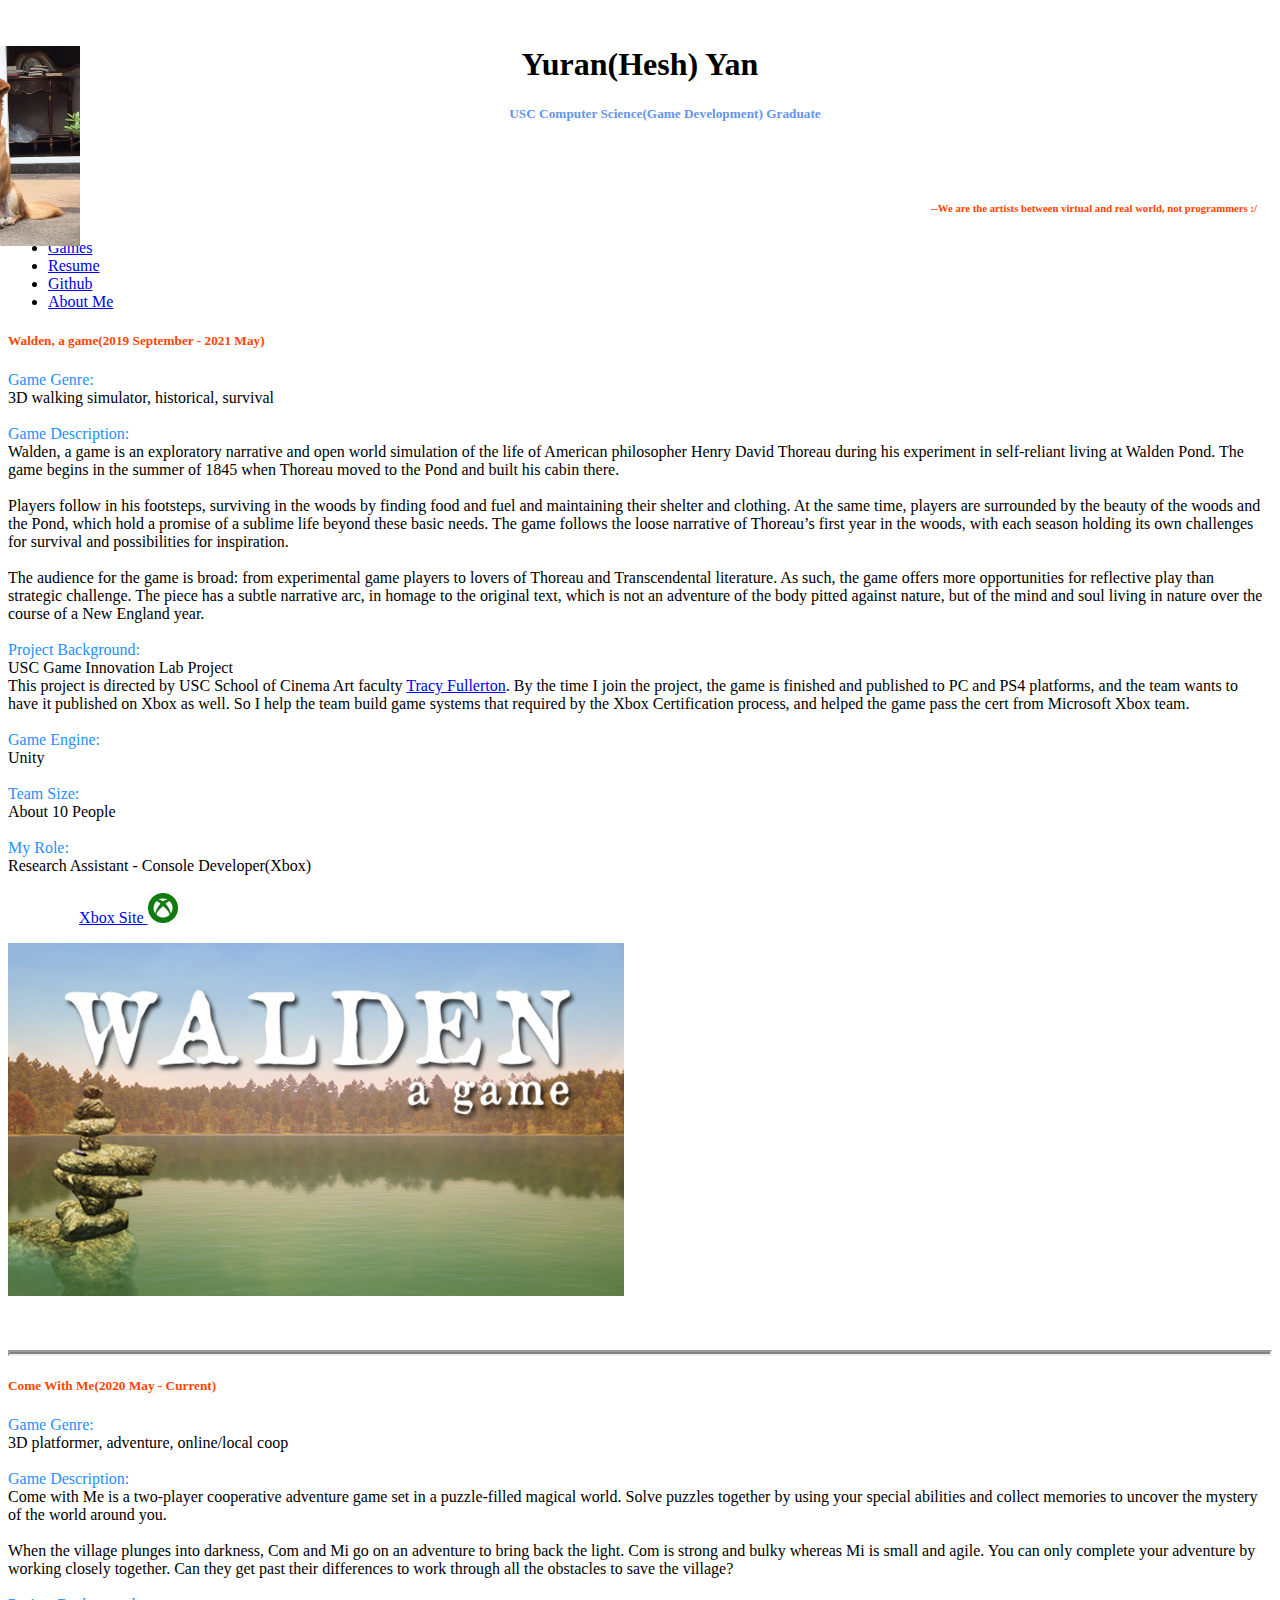
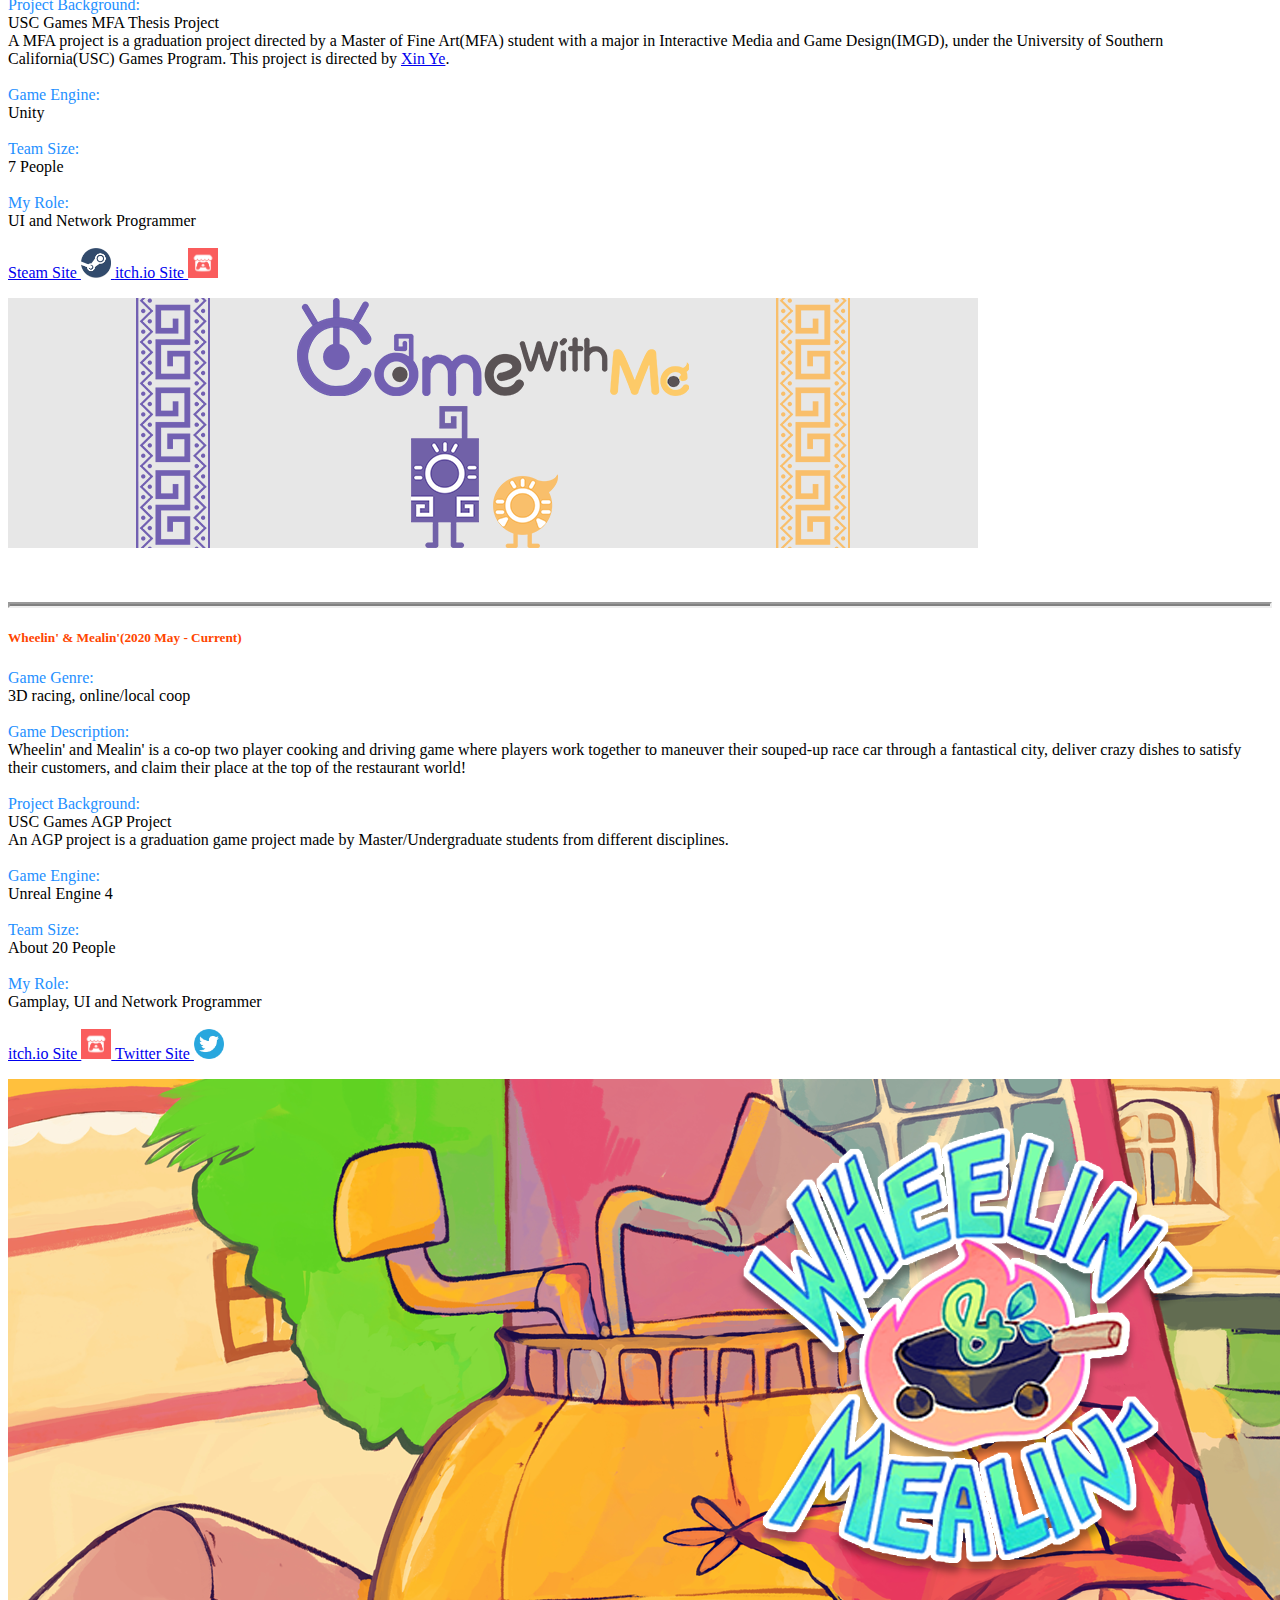
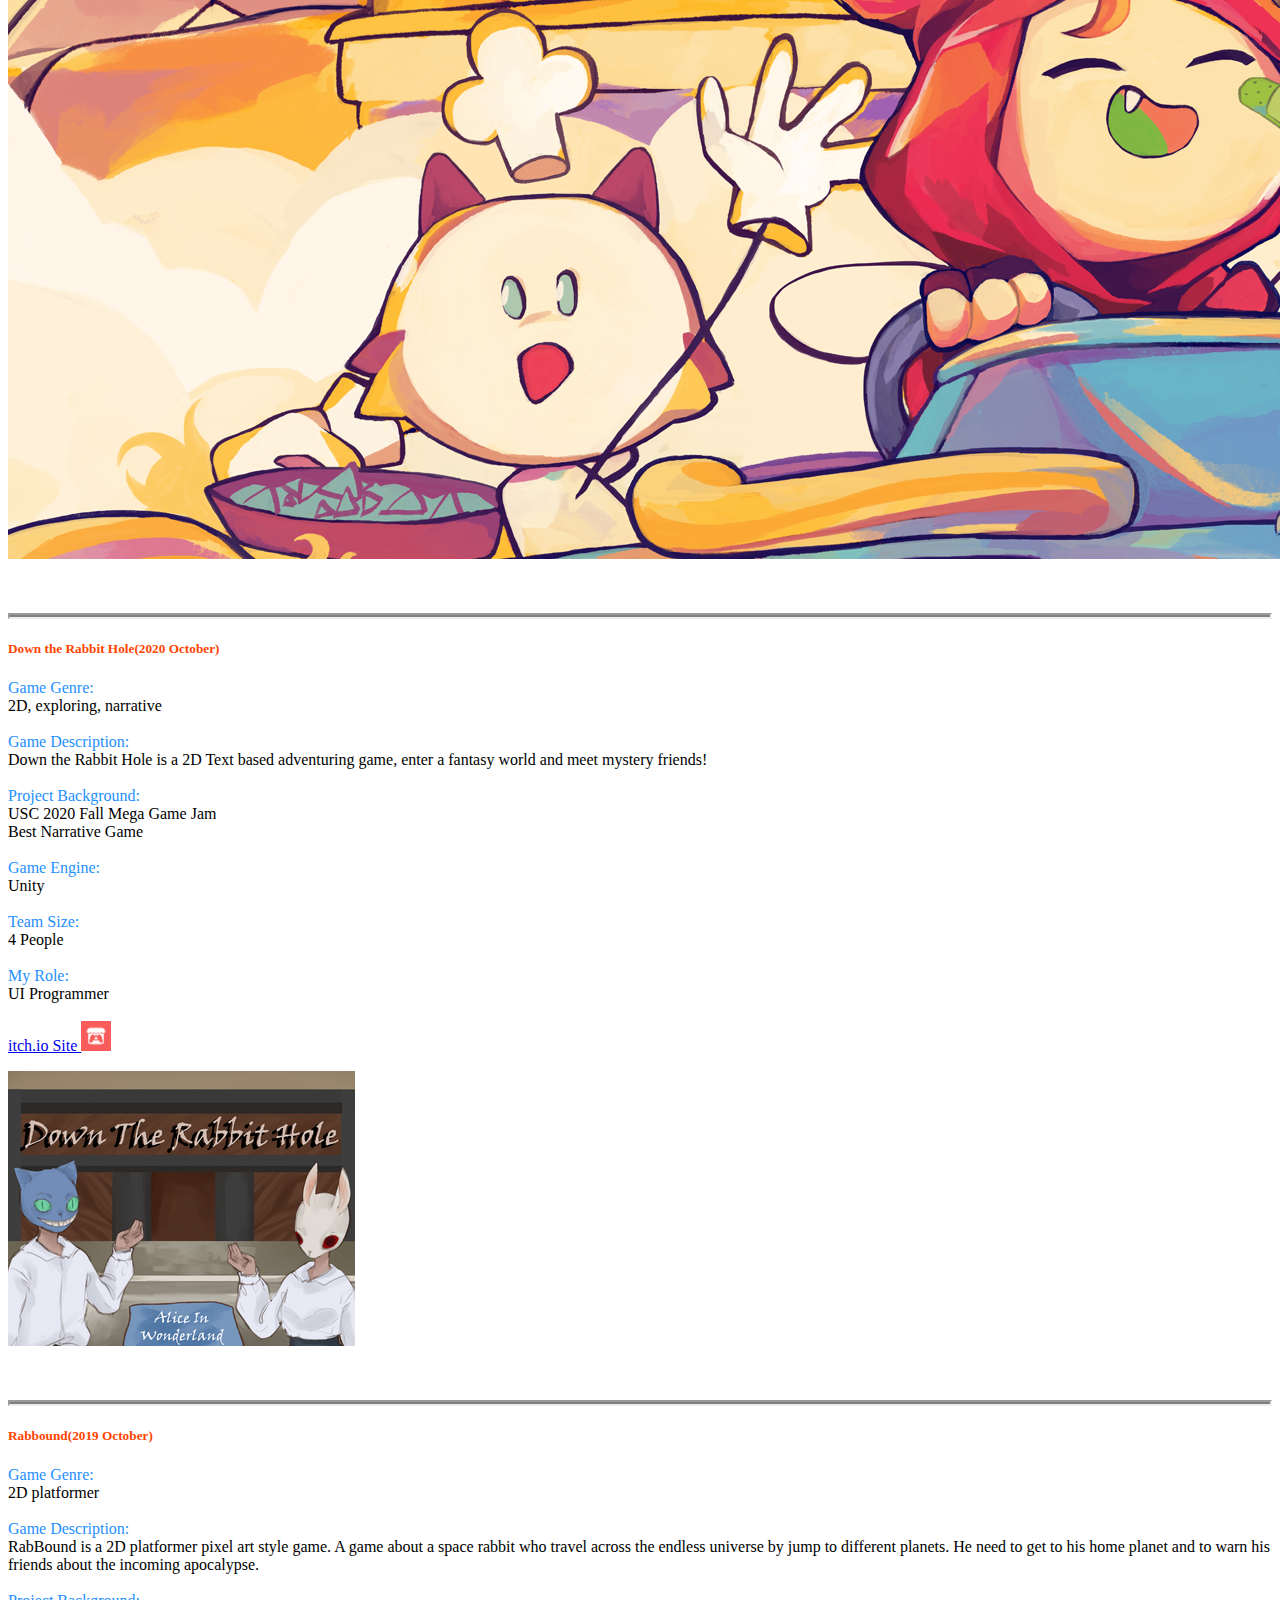
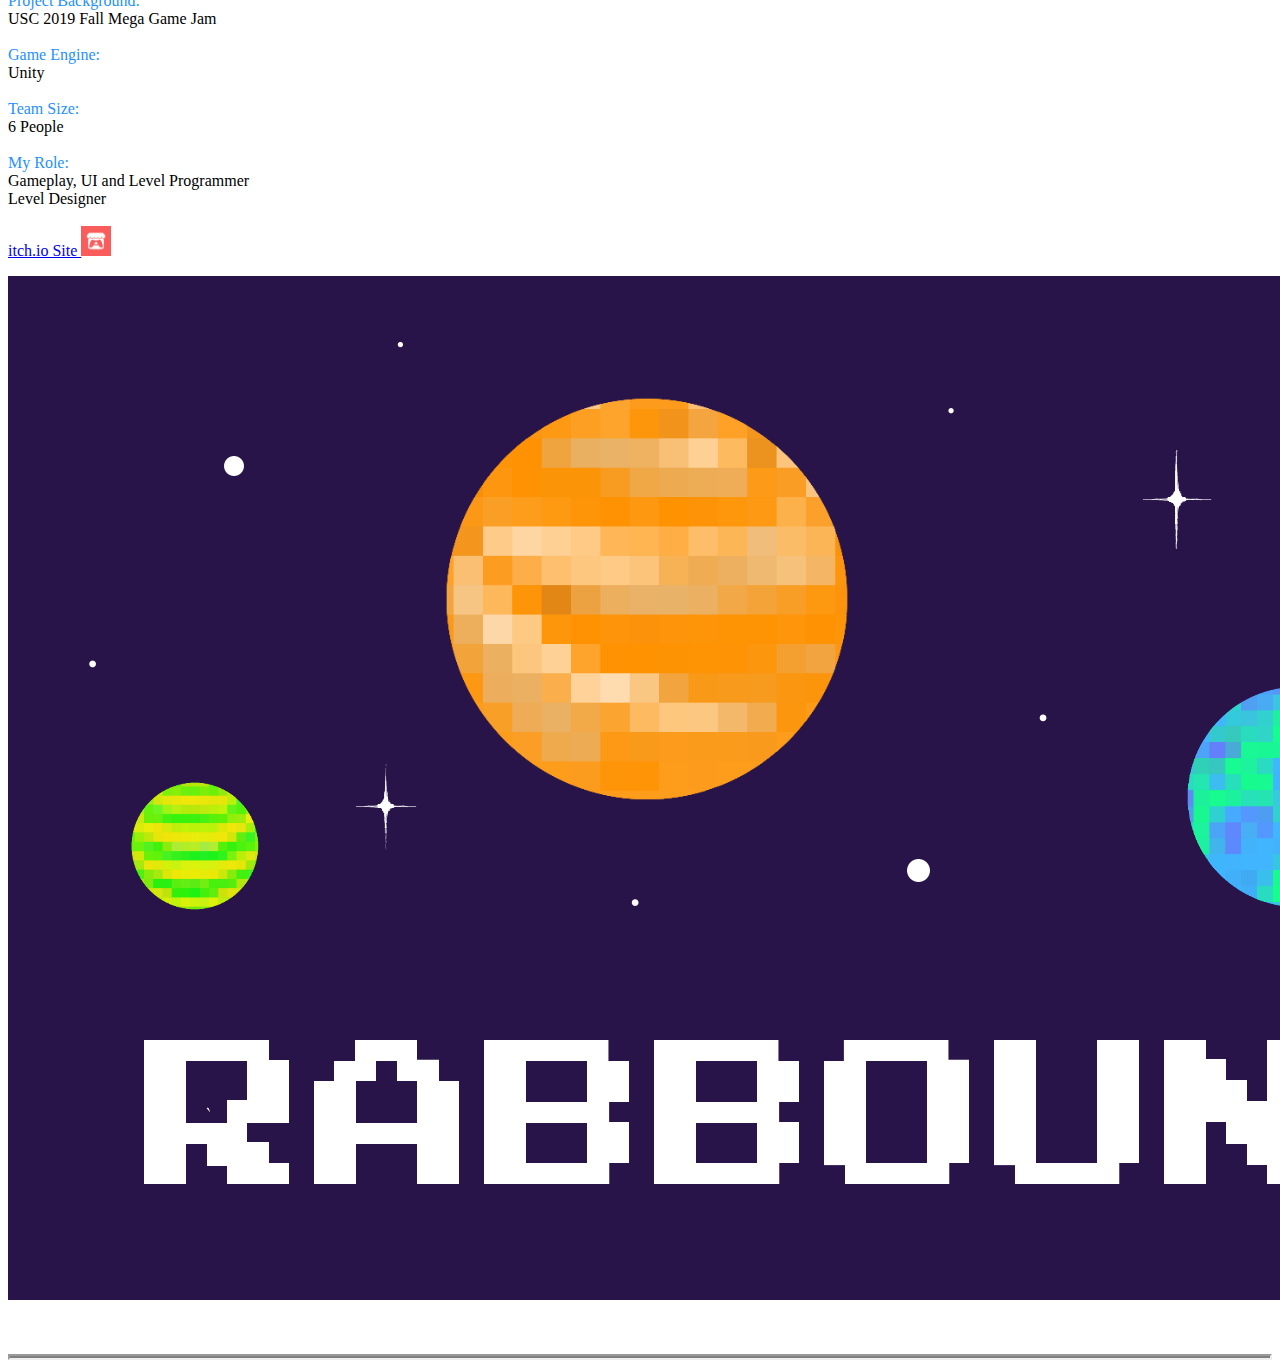
<file: index.html>
﻿<!DOCTYPE html>

<html lang="en" xmlns="http://www.w3.org/1999/xhtml">
<head>
    <meta charset="utf-8" />
    <title>Yuran(Hesh) Yan's Personal Website</title>
    <link rel="stylesheet" href="main.css">
    <link href="https://cdn.jsdelivr.net/npm/bootstrap@5.0.1/dist/css/bootstrap.min.css" rel="stylesheet" integrity="sha384-+0n0xVW2eSR5OomGNYDnhzAbDsOXxcvSN1TPprVMTNDbiYZCxYbOOl7+AMvyTG2x" crossorigin="anonymous">
</head>

<body>

    <div class="container">

        <!--Title Section-->

        <div class="p-3 mb-2">

            <h1 style="text-align: center; padding-top: 25px;">
                <img src="Images/Soy Bean.jpg" alt="Soy Bean" style="width:200px;height:200px;position:absolute;right:1200px">
                Yuran(Hesh) Yan
            </h1>

            <h5 style="color: cornflowerblue;text-align: center; padding-left: 50px">USC Computer Science(Game Development) Graduate</h5>

            <h6 style="color: orangered;text-align: end;margin-top: 80px; margin-right:15px">
                --We are the artists between virtual and real world, not programmers :/
            </h6>

        </div>

        <!--Navigation Section-->

        <div class="container">
            <ul class="nav justify-content-center">
                <li class="nav-item"><a class="nav-link active" href="index.html">Games</a></li>
                <li class="nav-item"><a class="nav-link" href="https://drive.google.com/file/d/13BO7hIhvDpTA3krFuqEn9nuoUpz1mJ9f/view?usp=sharing">Resume</a></li>
                <li class="nav-item"><a class="nav-link" href="https://github.com/HESHyyr">Github</a></li>
                <li class="nav-item"><a class="nav-link" href="aboutMe.html">About Me</a></li>
            </ul>
        </div>

        <!--Game List-->

        <div class="card">
            <div class="card-body">
                <h5 class="card-title fw-bolder game-title ">Walden, a game(2019 September - 2021 May)</h5>
                <p class="card-text">
                    <span class="fw-bold game-section-title">Game Genre:<br /></span>
                    3D walking simulator, historical, survival <br /><br />

                    <span class="fw-bold game-section-title">Game Description: <br /></span>
                    Walden, a game is an exploratory narrative and open world simulation of the life of American philosopher Henry David Thoreau during his experiment in self-reliant living at Walden Pond.
                    The game begins in the summer of 1845 when Thoreau moved to the Pond and built his cabin there.

                    <br /><br />

                    Players follow in his footsteps, surviving in the woods by finding food and fuel and maintaining their shelter and clothing.
                    At the same time, players are surrounded by the beauty of the woods and the Pond, which hold a promise of a sublime life beyond these basic needs.
                    The game follows the loose narrative of Thoreau’s first year in the woods, with each season holding its own challenges for survival and possibilities for inspiration.

                    <br /><br />

                    The audience for the game is broad: from experimental game players to lovers of Thoreau and Transcendental literature.
                    As such, the game offers more opportunities for reflective play than strategic challenge. The piece has a subtle narrative arc, in homage to the original text, which is not an adventure of the body pitted against nature, but of the mind and soul living in nature over the course of a New England year.

                    <br /><br />


                    <span class="fw-bold game-section-title">Project Background:<br /></span>
                    USC Game Innovation Lab Project <br />
                    This project is directed by USC School of Cinema Art faculty <a href="https://www.tracyfullerton.com/">Tracy Fullerton</a>.
                    By the time I join the project, the game is finished and published to PC and PS4 platforms, and the team wants to have it published on Xbox as well.
                    So I help the team build game systems that required by the Xbox Certification process, and helped the game pass the cert from Microsoft Xbox team.

                    <br /><br />

                    <span class="fw-bold game-section-title">Game Engine:<br /></span>
                    Unity <br /><br />

                    <span class="fw-bold game-section-title">Team Size:<br /></span>
                    About 10 People <br /><br />

                    <span class="fw-bold game-section-title">My Role:<br /></span>
                    Research Assistant - Console Developer(Xbox) <br /><br />


                    <a href="https://www.waldengame.com/" class="btn bg-secondary" style="color:white">
                        Game Site
                    </a>

                    <a href="https://www.microsoft.com/en-us/p/walden-a-game/9n0q8vx5qg60#activetab=pivot:overviewtab" class="btn btn-success">
                        Xbox Site
                        <img src="Images/Xbox Icon.png" alt="Xbox" style="width:30px;height:30px">
                    </a>

                </p>

            </div>
            <img src="Images/Walden, a game.jpg" class="card-img-bottom" alt="Walden">
        </div>

        <hr style="height:2px;border-width:2px;color:gray;background-color:grey;margin-top:50px">

        <div class="card">
            <div class="card-body">
                <h5 class="card-title fw-bolder game-title ">Come With Me(2020 May - Current)</h5>
                <p class="card-text">
                    <span class="fw-bold game-section-title">Game Genre:<br /></span>
                    3D platformer, adventure, online/local coop <br /><br />

                    <span class="fw-bold game-section-title">Game Description: <br /></span>
                    Come with Me is a two-player cooperative adventure game set in a puzzle-filled magical world.
                    Solve puzzles together by using your special abilities and collect memories to uncover the mystery of the world around you.
                    <br /><br />
                    When the village plunges into darkness, Com and Mi go on an adventure to bring back the light.
                    Com is strong and bulky whereas Mi is small and agile. You can only complete your adventure by working closely together.
                    Can they get past their differences to work through all the obstacles to save the village? <br /><br />

                    <span class="fw-bold game-section-title">Project Background:<br /></span>
                    USC Games MFA Thesis Project <br />
                    A MFA project is a graduation project directed by a Master of Fine Art(MFA) student with a major in Interactive Media and Game Design(IMGD), under the University of Southern California(USC) Games Program.
                    This project is directed by <a href="https://www.xinye.me/">Xin Ye</a>.<br /><br />

                    <span class="fw-bold game-section-title">Game Engine:<br /></span>
                    Unity <br /><br />

                    <span class="fw-bold game-section-title">Team Size:<br /></span>
                    7 People <br /><br />

                    <span class="fw-bold game-section-title">My Role:<br /></span>
                    UI and Network Programmer <br /><br />

                    <a href="https://store.steampowered.com/app/1482840/Come_with_Me/" class="btn btn-primary">
                        Steam Site
                        <img src="Images/Steam Icon.png" alt="Steam" style="width:30px;height:30px">
                    </a>

                    <a href="https://leaves.itch.io/come-with-me" class="btn btn-danger">
                        itch.io Site
                        <img src="Images/Itch Icon.png" alt="itch.io" style="width:30px;height:30px">
                    </a>

                </p>

            </div>
            <img src="Images/Come With Me.png" class="card-img-bottom" alt="Come With Me">
        </div>

        <hr style="height:2px;border-width:2px;color:gray;background-color:grey;margin-top:50px">

        <div class="card">
            <div class="card-body">
                <h5 class="card-title fw-bolder game-title ">Wheelin' & Mealin'(2020 May - Current)</h5>
                <p class="card-text">
                    <span class="fw-bold game-section-title">Game Genre:<br /></span>
                    3D racing, online/local coop <br /><br />

                    <span class="fw-bold game-section-title">Game Description: <br /></span>
                    Wheelin' and Mealin' is a co-op two player cooking and driving game where players work together to maneuver their souped-up race car through a fantastical city,
                    deliver crazy dishes to satisfy their customers, and claim their place at the top of the restaurant world! <br /><br />

                    <span class="fw-bold game-section-title">Project Background:<br /></span>
                    USC Games AGP Project <br />
                    An AGP project is a graduation game project made by Master/Undergraduate students from different disciplines. <br /><br />

                    <span class="fw-bold game-section-title">Game Engine:<br /></span>
                    Unreal Engine 4 <br /><br />

                    <span class="fw-bold game-section-title">Team Size:<br /></span>
                    About 20 People <br /><br />

                    <span class="fw-bold game-section-title">My Role:<br /></span>
                    Gamplay, UI and Network Programmer <br /><br />

                    <a href="https://wheelin-mealin.itch.io/wheelin-mealin" class="btn btn-danger">
                        itch.io Site
                        <img src="Images/Itch Icon.png" alt="itch.io" style="width:30px;height:30px">
                    </a>

                    <a href="https://twitter.com/wheelinnmealin?lang=en" class="btn btn-info">
                        Twitter Site
                        <img src="Images/Twitter Icon.png" alt="Twitter Site" style="width:30px;height:30px">
                    </a>

                </p>

            </div>
            <img src="Images/W&M.png" class="card-img-bottom" alt="W&M">
        </div>

        <hr style="height:2px;border-width:2px;color:gray;background-color:grey;margin-top:50px">

        <div class="card">
            <div class="card-body">
                <h5 class="card-title fw-bolder game-title ">Down the Rabbit Hole(2020 October)</h5>
                <p class="card-text">
                    <span class="fw-bold game-section-title">Game Genre:<br /></span>
                    2D, exploring, narrative <br /><br />

                    <span class="fw-bold game-section-title">Game Description: <br /></span>
                    Down the Rabbit Hole is a 2D Text based adventuring game,
                    enter a fantasy world and meet mystery friends! <br /><br />

                    <span class="fw-bold game-section-title">Project Background:<br /></span>
                    USC 2020 Fall Mega Game Jam <br />
                    Best Narrative Game<br /><br />

                    <span class="fw-bold game-section-title">Game Engine:<br /></span>
                    Unity <br /><br />

                    <span class="fw-bold game-section-title">Team Size:<br /></span>
                    4 People <br /><br />

                    <span class="fw-bold game-section-title">My Role:<br /></span>
                    UI Programmer <br /><br />

                    <a href="https://silverwolfhesh.itch.io/down-the-rabbit-hole" class="btn btn-danger">
                        itch.io Site
                        <img src="Images/Itch Icon.png" alt="itch.io" style="width:30px;height:30px">
                    </a>


                </p>

            </div>
            <img src="Images/Down The Rabbit Hole.png" class="rounded mx-auto d-block" alt="Down The Rabbit Hole">
        </div>

        <hr style="height:2px;border-width:2px;color:gray;background-color:grey;margin-top:50px">

        <div class="card">
            <div class="card-body">
                <h5 class="card-title fw-bolder game-title ">Rabbound(2019 October)</h5>
                <p class="card-text">
                    <span class="fw-bold game-section-title">Game Genre:<br /></span>
                    2D platformer<br /><br />

                    <span class="fw-bold game-section-title">Game Description: <br /></span>
                    RabBound is a 2D platformer pixel art style game.
                    A game about a space rabbit who travel across the endless universe by jump to different planets.
                    He need to get to his home planet and to warn his friends about the incoming apocalypse.
                    <br /><br />

                    <span class="fw-bold game-section-title">Project Background:<br /></span>
                    USC 2019 Fall Mega Game Jam <br /><br />

                    <span class="fw-bold game-section-title">Game Engine:<br /></span>
                    Unity <br /><br />

                    <span class="fw-bold game-section-title">Team Size:<br /></span>
                    6 People <br /><br />

                    <span class="fw-bold game-section-title">My Role:<br /></span>
                    Gameplay, UI and Level Programmer <br />
                    Level Designer<br /><br />

                    <a href="https://silverwolfhesh.itch.io/rabbound" class="btn btn-danger">
                        itch.io Site
                        <img src="Images/Itch Icon.png" alt="itch.io" style="width:30px;height:30px">
                    </a>


                </p>

            </div>
            <img src="Images/Rabbound.png" class="card-img-bottom" alt="Down The Rabbit Hole">
        </div>

        <hr style="height:2px;border-width:2px;color:gray;background-color:grey;margin-top:50px">
    </div>

</body>

</html>
</file>
<file: main.css>
.game-title{
    color: orangered;
    
}

.game-section-title{
    color: dodgerblue;
}
</file>
